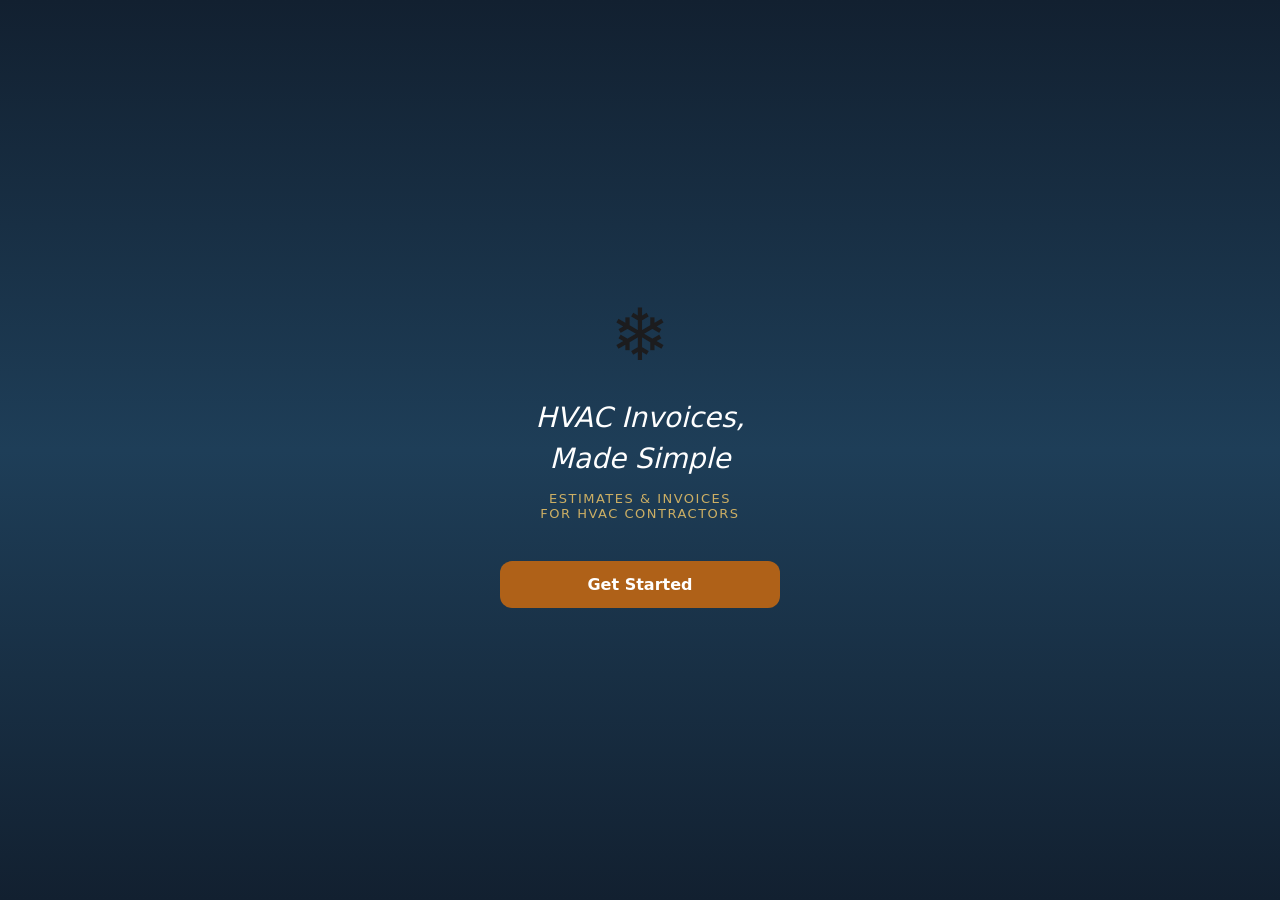
<file: web/index.html>
<!DOCTYPE html>
<html lang="en">
<head>
<meta charset="UTF-8">
<meta name="viewport" content="width=device-width, initial-scale=1, viewport-fit=cover, user-scalable=no">
<meta name="apple-mobile-web-app-capable" content="yes">
<meta name="apple-mobile-web-app-status-bar-style" content="black-translucent">
<meta name="apple-mobile-web-app-title" content="MMCC">
<meta name="theme-color" content="#AF6118">
<link rel="manifest" href="manifest.json">
<link rel="apple-touch-icon" href="data:image/svg+xml,<svg xmlns='http://www.w3.org/2000/svg' viewBox='0 0 180 180'><rect width='180' height='180' rx='36' fill='%23122030'/><text x='90' y='115' text-anchor='middle' font-size='72' font-family='system-ui' font-weight='bold' fill='%23AF6118'>M</text></svg>">
<title>MMCC HVAC Invoices</title>
<link rel="stylesheet" href="style.css">
</head>
<body>
<div id="app"></div>
<script src="app.js"></script>
</body>
</html>
</file>
<file: web/style.css>
:root {
  --navy: #122030;
  --navy-mid: #1e3e58;
  --amber: #AF6118;
  --amber-light: #d4893a;
  --gold: #CDAF64;
  --bg: #f2f2f7;
  --card: #fff;
  --text: #1c1c1e;
  --text2: #636366;
  --text3: #aeaeb2;
  --border: #e5e5ea;
  --green: #34c759;
  --red: #ff3b30;
  --blue: #007aff;
  --orange: #ff9500;
  --radius: 12px;
  --safe-top: env(safe-area-inset-top, 0px);
  --safe-bottom: env(safe-area-inset-bottom, 0px);
}

@media (prefers-color-scheme: dark) {
  :root {
    --bg: #000;
    --card: #1c1c1e;
    --text: #f2f2f7;
    --text2: #aeaeb2;
    --text3: #636366;
    --border: #38383a;
  }
}

* { margin: 0; padding: 0; box-sizing: border-box; }
html, body { height: 100%; overflow: hidden; }
body {
  font-family: -apple-system, BlinkMacSystemFont, 'SF Pro', system-ui, sans-serif;
  background: var(--bg);
  color: var(--text);
  -webkit-user-select: none; user-select: none;
  -webkit-tap-highlight-color: transparent;
}

#app {
  height: 100%;
  display: flex;
  flex-direction: column;
}

/* ─── Tab Bar ─── */
.tab-bar {
  display: flex;
  border-top: 0.5px solid var(--border);
  background: var(--card);
  padding: 6px 0 calc(6px + var(--safe-bottom));
  flex-shrink: 0;
}
.tab-bar button {
  flex: 1;
  display: flex;
  flex-direction: column;
  align-items: center;
  gap: 2px;
  background: none;
  border: none;
  color: var(--text3);
  font-size: 10px;
  padding: 4px 0;
  cursor: pointer;
  -webkit-tap-highlight-color: transparent;
}
.tab-bar button.active { color: var(--amber); }
.tab-bar button .tab-icon { font-size: 22px; line-height: 1; }

/* ─── Screen Container ─── */
.screen {
  flex: 1;
  overflow-y: auto;
  -webkit-overflow-scrolling: touch;
  padding: 0 16px 16px;
}

/* ─── Nav Bar ─── */
.nav-bar {
  display: flex;
  align-items: center;
  justify-content: space-between;
  padding: calc(var(--safe-top) + 8px) 16px 8px;
  background: var(--card);
  border-bottom: 0.5px solid var(--border);
  flex-shrink: 0;
  min-height: 44px;
}
.nav-bar h1 {
  font-size: 17px;
  font-weight: 600;
  flex: 1;
  text-align: center;
}
.nav-bar button {
  background: none;
  border: none;
  color: var(--amber);
  font-size: 15px;
  font-weight: 500;
  cursor: pointer;
  min-width: 60px;
  padding: 8px 0;
}
.nav-bar button:first-child { text-align: left; }
.nav-bar button:last-child { text-align: right; }
.nav-bar .nav-icon {
  font-size: 22px;
  background: none;
  border: none;
  color: var(--amber);
  cursor: pointer;
  padding: 4px;
  min-width: auto;
}

/* ─── Cards ─── */
.card {
  background: var(--card);
  border-radius: var(--radius);
  padding: 14px;
  margin-bottom: 10px;
}
.card-header {
  display: flex;
  justify-content: space-between;
  align-items: center;
  margin-bottom: 8px;
}
.card-number {
  font-size: 12px;
  font-weight: 600;
  color: var(--amber);
}

/* ─── Badges ─── */
.badge {
  display: inline-block;
  font-size: 11px;
  font-weight: 600;
  padding: 2px 8px;
  border-radius: 10px;
}
.badge-draft { background: #8e8e9320; color: #8e8e93; }
.badge-sent { background: #007aff20; color: #007aff; }
.badge-paid { background: #34c75920; color: #34c759; }
.badge-overdue { background: #ff3b3020; color: #ff3b30; }
.badge-partial { background: #ff950020; color: #ff9500; }
.badge-void { background: #8e8e9320; color: #8e8e93; }
.badge-accepted { background: #34c75920; color: #34c759; }
.badge-declined { background: #ff3b3020; color: #ff3b30; }
.badge-invoiced { background: #5856d620; color: #5856d6; }
.badge-expired { background: #8e8e9320; color: #8e8e93; }

/* ─── Forms ─── */
.form-group {
  background: var(--card);
  border-radius: var(--radius);
  margin-bottom: 12px;
  overflow: hidden;
}
.form-group-title {
  font-size: 13px;
  font-weight: 600;
  color: var(--text2);
  text-transform: uppercase;
  letter-spacing: 0.5px;
  padding: 20px 16px 6px;
}
.form-row {
  display: flex;
  align-items: center;
  padding: 11px 16px;
  border-bottom: 0.5px solid var(--border);
  gap: 8px;
}
.form-row:last-child { border-bottom: none; }
.form-row label {
  font-size: 15px;
  min-width: 90px;
  color: var(--text);
}
.form-row input, .form-row select, .form-row textarea {
  flex: 1;
  background: none;
  border: none;
  font-size: 15px;
  color: var(--text);
  font-family: inherit;
  text-align: right;
  outline: none;
  -webkit-appearance: none;
  min-width: 0;
}
.form-row input::placeholder { color: var(--text3); }
.form-row textarea {
  text-align: left;
  resize: none;
  min-height: 60px;
  padding: 0;
}
.form-row select {
  color: var(--text2);
  cursor: pointer;
}

/* ─── Buttons ─── */
.btn {
  display: block;
  width: 100%;
  padding: 14px;
  border: none;
  border-radius: var(--radius);
  font-size: 16px;
  font-weight: 600;
  cursor: pointer;
  text-align: center;
  font-family: inherit;
}
.btn-primary { background: var(--amber); color: #fff; }
.btn-primary:active { background: var(--amber-light); }
.btn-secondary { background: var(--card); color: var(--amber); border: 1px solid var(--border); }
.btn-danger { background: var(--card); color: var(--red); border: 1px solid var(--border); }
.btn-row {
  display: flex;
  gap: 10px;
  margin-top: 12px;
}
.btn-row .btn { flex: 1; }

.btn-action {
  display: flex;
  align-items: center;
  gap: 8px;
  width: 100%;
  padding: 12px 16px;
  background: var(--card);
  border: none;
  border-bottom: 0.5px solid var(--border);
  font-size: 15px;
  color: var(--amber);
  cursor: pointer;
  font-family: inherit;
  text-align: left;
}
.btn-action:last-child { border-bottom: none; }
.btn-action:active { background: var(--bg); }

/* ─── Section Items ─── */
.section-header {
  display: flex;
  justify-content: space-between;
  align-items: center;
  padding: 10px 16px;
  background: var(--amber);
  color: #fff;
  font-weight: 600;
  font-size: 14px;
  border-radius: var(--radius) var(--radius) 0 0;
}
.section-header button {
  background: none;
  border: none;
  color: #fff;
  font-size: 18px;
  cursor: pointer;
  padding: 0 4px;
}
.line-item {
  display: flex;
  justify-content: space-between;
  align-items: flex-start;
  padding: 10px 16px;
  border-bottom: 0.5px solid var(--border);
  gap: 8px;
}
.line-item:last-child { border-bottom: none; }
.line-item-desc { flex: 1; font-size: 14px; }
.line-item-detail { font-size: 12px; color: var(--text2); margin-top: 2px; }
.line-item-total { font-size: 14px; font-weight: 600; text-align: right; white-space: nowrap; }
.section-subtotal {
  display: flex;
  justify-content: flex-end;
  padding: 8px 16px;
  font-size: 13px;
  font-weight: 600;
  color: var(--text2);
  background: var(--bg);
}

/* ─── Totals ─── */
.totals-table {
  width: 100%;
  padding: 0 16px;
}
.totals-row {
  display: flex;
  justify-content: space-between;
  padding: 6px 0;
  font-size: 14px;
}
.totals-row.grand {
  border-top: 2px solid var(--amber);
  padding-top: 8px;
  margin-top: 4px;
  font-size: 17px;
  font-weight: 700;
}
.totals-row .label { color: var(--text2); }
.totals-row.grand .label { color: var(--text); }

/* ─── Dashboard Stats ─── */
.stats-row {
  display: flex;
  gap: 8px;
  margin-bottom: 12px;
}
.stat-card {
  flex: 1;
  background: var(--card);
  border-radius: var(--radius);
  padding: 12px;
  text-align: center;
}
.stat-value {
  font-size: 22px;
  font-weight: 700;
  color: var(--amber);
}
.stat-label {
  font-size: 11px;
  color: var(--text2);
  margin-top: 2px;
}

/* ─── Empty State ─── */
.empty-state {
  display: flex;
  flex-direction: column;
  align-items: center;
  justify-content: center;
  padding: 60px 20px;
  text-align: center;
}
.empty-state .icon { font-size: 48px; margin-bottom: 16px; opacity: 0.3; }
.empty-state h3 { font-size: 18px; margin-bottom: 6px; }
.empty-state p { font-size: 14px; color: var(--text2); margin-bottom: 20px; }

/* ─── Templates Grid ─── */
.template-card {
  background: var(--card);
  border-radius: var(--radius);
  padding: 14px;
  margin-bottom: 8px;
  cursor: pointer;
  border: 1px solid var(--border);
}
.template-card:active { border-color: var(--amber); }
.template-card h4 { font-size: 15px; margin-bottom: 4px; }
.template-card .meta { font-size: 12px; color: var(--text2); }

/* ─── Line item editor ─── */
.line-editor {
  background: var(--card);
  border-radius: var(--radius);
  margin-bottom: 8px;
  overflow: hidden;
}
.line-editor .form-row input { text-align: left; }
.line-editor .form-row input[type="number"] { text-align: right; }
.line-editor .fields-row {
  display: flex;
  gap: 0;
}
.line-editor .fields-row .form-row {
  flex: 1;
  border-right: 0.5px solid var(--border);
}
.line-editor .fields-row .form-row:last-child { border-right: none; }
.line-editor .fields-row label { min-width: 30px; font-size: 13px; }

/* ─── Modal / Overlay ─── */
.modal-overlay {
  position: fixed;
  inset: 0;
  background: rgba(0,0,0,0.4);
  z-index: 100;
  display: flex;
  align-items: flex-end;
  justify-content: center;
}
.modal-sheet {
  background: var(--bg);
  border-radius: 16px 16px 0 0;
  width: 100%;
  max-height: 90vh;
  overflow-y: auto;
  padding-bottom: var(--safe-bottom);
  animation: slideUp 0.25s ease-out;
}
@keyframes slideUp {
  from { transform: translateY(100%); }
  to { transform: translateY(0); }
}
.modal-handle {
  width: 36px;
  height: 5px;
  background: var(--text3);
  border-radius: 3px;
  margin: 8px auto 4px;
}

/* ─── Print styles ─── */
@media print {
  .tab-bar, .nav-bar, .no-print { display: none !important; }
  .screen { overflow: visible !important; padding: 0 !important; }
  #app { height: auto !important; }
  body { background: #fff !important; color: #000 !important; -webkit-user-select: auto; user-select: auto; }
  .card { box-shadow: none !important; border: 1px solid #ddd; }
}

/* ─── Scrollbar ─── */
.screen::-webkit-scrollbar { display: none; }

/* ─── Utility ─── */
.mt-8 { margin-top: 8px; }
.mt-12 { margin-top: 12px; }
.mt-16 { margin-top: 16px; }
.mb-12 { margin-bottom: 12px; }
.text-right { text-align: right; }
.text-center { text-align: center; }
.text-amber { color: var(--amber); }
.text-green { color: var(--green); }
.text-red { color: var(--red); }
.text-muted { color: var(--text2); }
.text-small { font-size: 13px; }
.text-xs { font-size: 11px; }
.fw-bold { font-weight: 600; }
.mono { font-variant-numeric: tabular-nums; }
</file>
